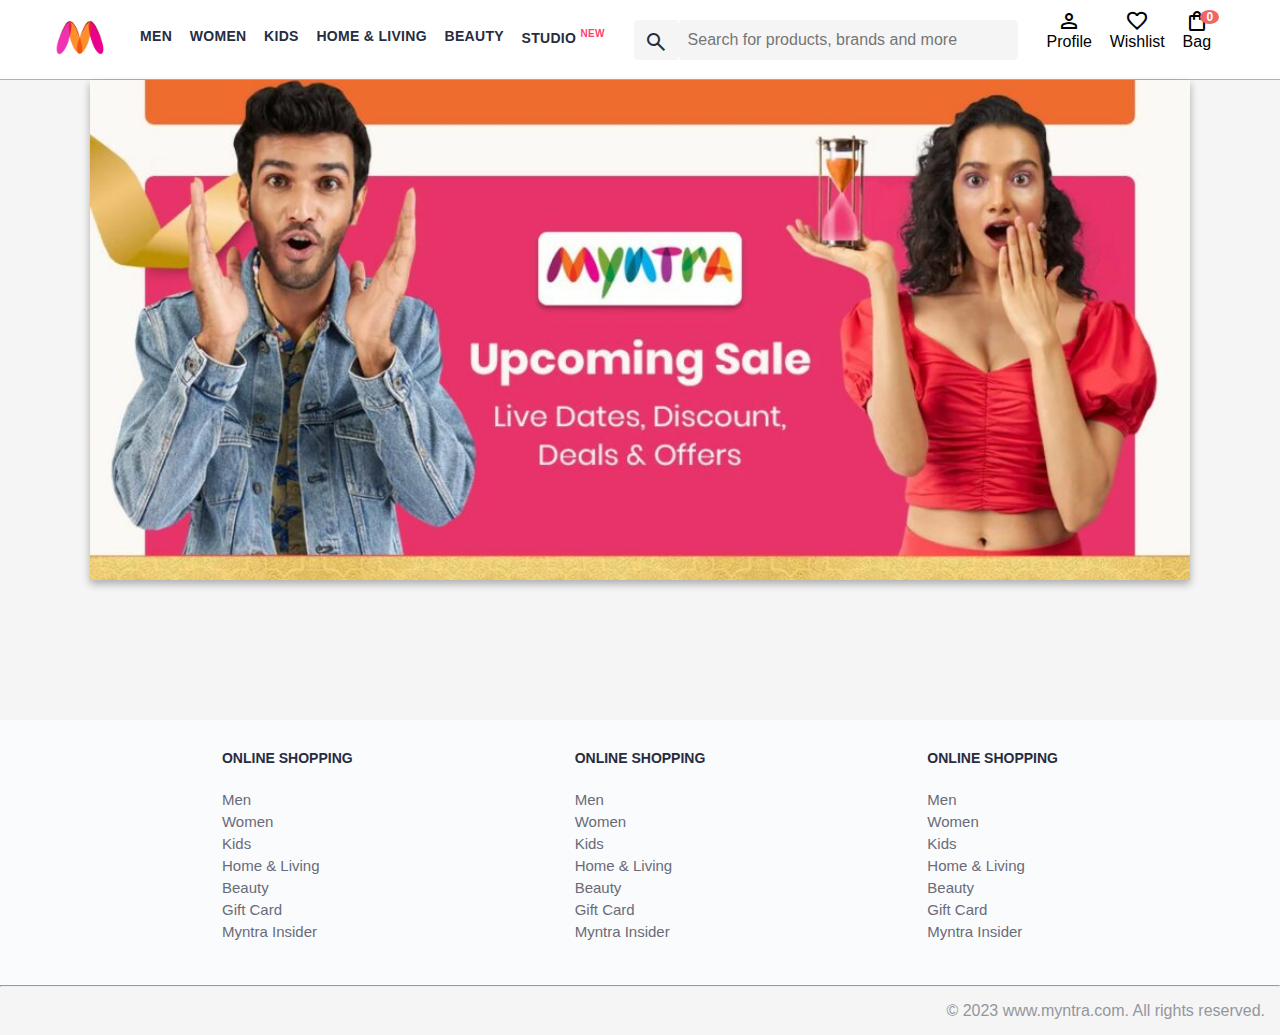
<file: index.html>
<!DOCTYPE html>
<html lang="en">
<head>
    <title>Myntra Clone</title>
    <link rel="stylesheet" href="index.css">
    <link rel="stylesheet" href="https://fonts.googleapis.com/css2?family=Material+Symbols+Outlined:opsz,wght,FILL,GRAD@20..48,100..700,0..1,-50..200" />
    <link
      rel="stylesheet"
      href="https://cdnjs.cloudflare.com/ajax/libs/font-awesome/6.0.0-beta2/css/all.min.css"
      integrity="sha512-YWzhKL2whUzgiheMoBFwW8CKV4qpHQAEuvilg9FAn5VJUDwKZZxkJNuGM4XkWuk94WCrrwslk8yWNGmY1EduTA=="
      crossorigin="anonymous"
      referrerpolicy="no-referrer"
    />
</head>
<body>
    <header>
        <div class="logo_container">
            <a href="#"><img class="myntra_home" src="images/myntra_logo.webp" alt="Myntra Home"></a>
        </div>
        <nav class="nav_bar">
            <a href="#">Men</a>
            <a href="#">Women</a>
            <a href="#">Kids</a>
            <a href="#">Home & Living</a>
            <a href="#">Beauty</a>
            <a href="#">Studio <sup>New</sup></a>
        </nav>
        <div class="search_bar">
            <span class="material-symbols-outlined search_icon">search</span>
            <input class="search_input" placeholder="Search for products, brands and more">
        </div>
        <div class="action_bar">
            <div class="action_container">
                <a href="registration.html" class="material-symbols-outlined action_icon">person</a>
                <a class="action_name">Profile</a>
            </div>

            <div class="action_container">
                <span class="material-symbols-outlined action_icon">favorite</span>
                <span class="action_name">Wishlist</span>
            </div>

            <a href="bag.html" class="action_container">
                <span class="material-symbols-outlined action_icon">shopping_bag</span>
                <span class="action_name">Bag</span>
                <p><span class="bag-items">0</span></p>
            </a>
        </div>
    </header>
    <main>
        <div class="slider-container">
            <div class="image-container">
              <img src="images/Myntra_banner-1024x555.jpg" alt="image" />
              <img src="images/slider2.jpg" alt="image" />
              <img src="images/slider.jpg" alt="image"/>
            </div>
            <i class="fas fa-angle-double-left btn prev"></i>
            <i class="fas fa-angle-double-right btn next"></i>
          </div>
        <div class="main">
            <div id="items-container"></div>
        </div>
    </main>
    <footer>
        <div class="footer_container">
            <div class="footer_column">
                <h3>ONLINE SHOPPING</h3>

                <a href="#">Men</a>
                <a href="#">Women</a>
                <a href="#">Kids</a>
                <a href="#">Home & Living</a>
                <a href="#">Beauty</a>
                <a href="#">Gift Card</a>
                <a href="#">Myntra Insider</a>
            </div>

            <div class="footer_column">
                <h3>ONLINE SHOPPING</h3>

                <a href="#">Men</a>
                <a href="#">Women</a>
                <a href="#">Kids</a>
                <a href="#">Home & Living</a>
                <a href="#">Beauty</a>
                <a href="#">Gift Card</a>
                <a href="#">Myntra Insider</a>
            </div>

            <div class="footer_column">
                <h3>ONLINE SHOPPING</h3>

                <a href="#">Men</a>
                <a href="#">Women</a>
                <a href="#">Kids</a>
                <a href="#">Home & Living</a>
                <a href="#">Beauty</a>
                <a href="#">Gift Card</a>
                <a href="#">Myntra Insider</a>
            </div>
        </div>
        <hr>

        <div class="copyright">
            © 2023 www.myntra.com. All rights reserved.
        </div>
    </footer>

    
    
    <script src="index.js"></script>
</body>
</html>
</file>
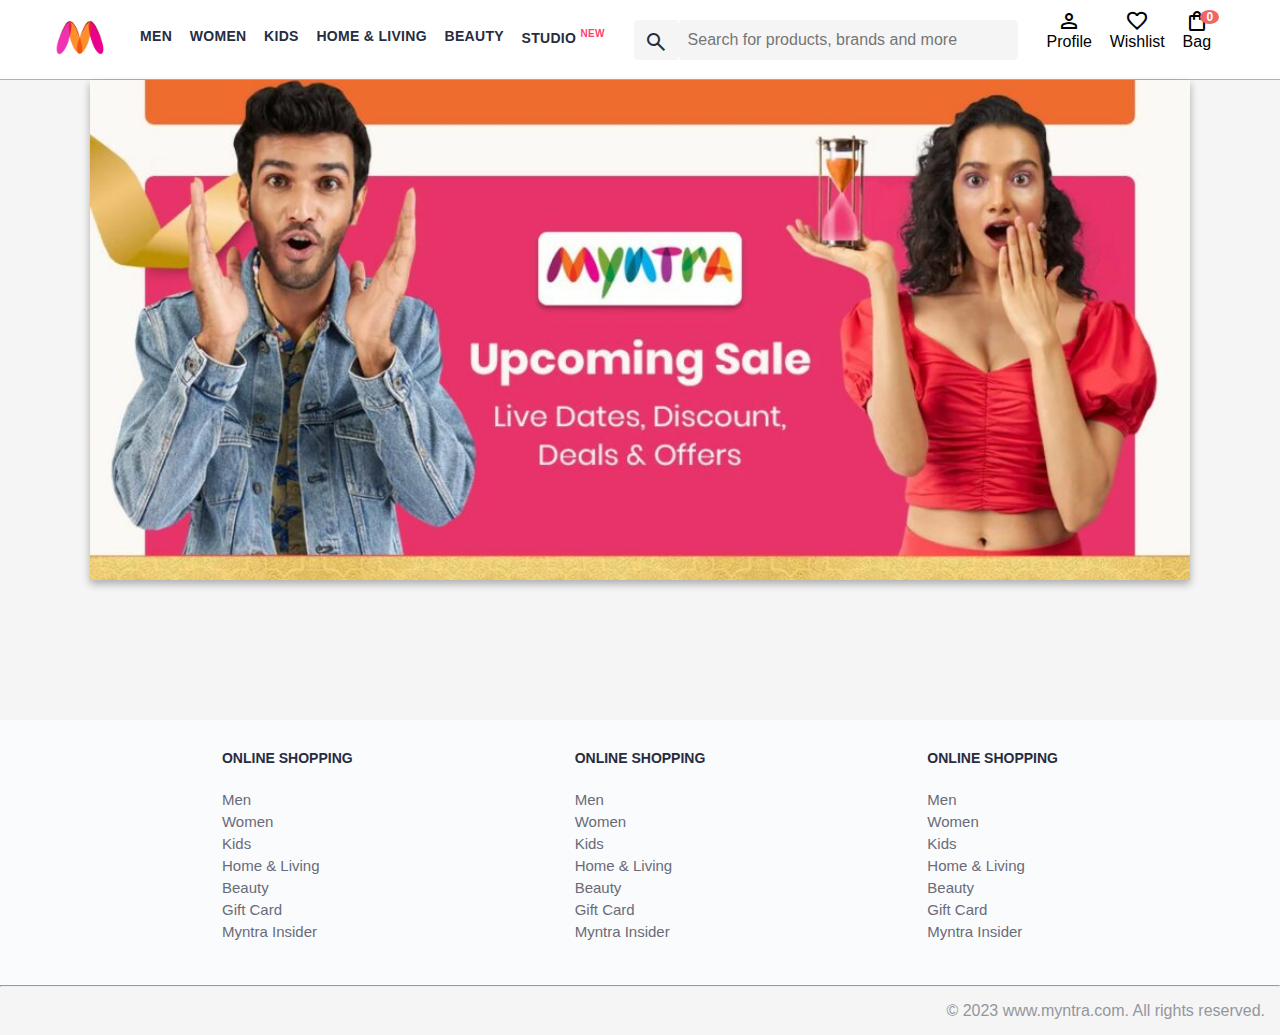
<file: Myntra Functional Clone/pages/index.html>
<!DOCTYPE html>
<html lang="en">
<head>
    <title>Myntra Clone</title>
    <link rel="stylesheet" href="../css/index.css">
    <link rel="stylesheet" href="https://fonts.googleapis.com/css2?family=Material+Symbols+Outlined:opsz,wght,FILL,GRAD@20..48,100..700,0..1,-50..200" />
    <link
      rel="stylesheet"
      href="https://cdnjs.cloudflare.com/ajax/libs/font-awesome/6.0.0-beta2/css/all.min.css"
      integrity="sha512-YWzhKL2whUzgiheMoBFwW8CKV4qpHQAEuvilg9FAn5VJUDwKZZxkJNuGM4XkWuk94WCrrwslk8yWNGmY1EduTA=="
      crossorigin="anonymous"
      referrerpolicy="no-referrer"
    />
</head>
<body>
    <header>
        <div class="logo_container">
            <a href="#"><img class="myntra_home" src="../images/myntra_logo.webp" alt="Myntra Home"></a>
        </div>
        <nav class="nav_bar">
            <a href="#">Men</a>
            <a href="#">Women</a>
            <a href="#">Kids</a>
            <a href="#">Home & Living</a>
            <a href="#">Beauty</a>
            <a href="#">Studio <sup>New</sup></a>
        </nav>
        <div class="search_bar">
            <span class="material-symbols-outlined search_icon">search</span>
            <input class="search_input" placeholder="Search for products, brands and more">
        </div>
        <div class="action_bar">
            <div class="action_container">
                <a href="registration.html" class="material-symbols-outlined action_icon">person</a>
                <a class="action_name">Profile</a>
            </div>

            <div class="action_container">
                <span class="material-symbols-outlined action_icon">favorite</span>
                <span class="action_name">Wishlist</span>
            </div>

            <a href="../pages/bag.html" class="action_container">
                <span class="material-symbols-outlined action_icon">shopping_bag</span>
                <span class="action_name">Bag</span>
                <p><span class="bag-items">0</span></p>
            </a>
        </div>
    </header>
    <main>
        <div class="slider-container">
            <div class="image-container">
              <img src="../images/Myntra_banner-1024x555.jpg" alt="image" />
              <img src="../images/slider2.jpg" alt="image" />
              <img src="../images/slider.jpg" alt="image"/>
            </div>
            <i class="fas fa-angle-double-left btn prev"></i>
            <i class="fas fa-angle-double-right btn next"></i>
          </div>
        <div class="main">
            <div id="items-container"></div>
        </div>
    </main>
    <footer>
        <div class="footer_container">
            <div class="footer_column">
                <h3>ONLINE SHOPPING</h3>

                <a href="#">Men</a>
                <a href="#">Women</a>
                <a href="#">Kids</a>
                <a href="#">Home & Living</a>
                <a href="#">Beauty</a>
                <a href="#">Gift Card</a>
                <a href="#">Myntra Insider</a>
            </div>

            <div class="footer_column">
                <h3>ONLINE SHOPPING</h3>

                <a href="#">Men</a>
                <a href="#">Women</a>
                <a href="#">Kids</a>
                <a href="#">Home & Living</a>
                <a href="#">Beauty</a>
                <a href="#">Gift Card</a>
                <a href="#">Myntra Insider</a>
            </div>

            <div class="footer_column">
                <h3>ONLINE SHOPPING</h3>

                <a href="#">Men</a>
                <a href="#">Women</a>
                <a href="#">Kids</a>
                <a href="#">Home & Living</a>
                <a href="#">Beauty</a>
                <a href="#">Gift Card</a>
                <a href="#">Myntra Insider</a>
            </div>
        </div>
        <hr>

        <div class="copyright">
            © 2023 www.myntra.com. All rights reserved.
        </div>
    </footer>

    
    
    <script src="../Scripts/index.js"></script>
</body>
</html>
</file>
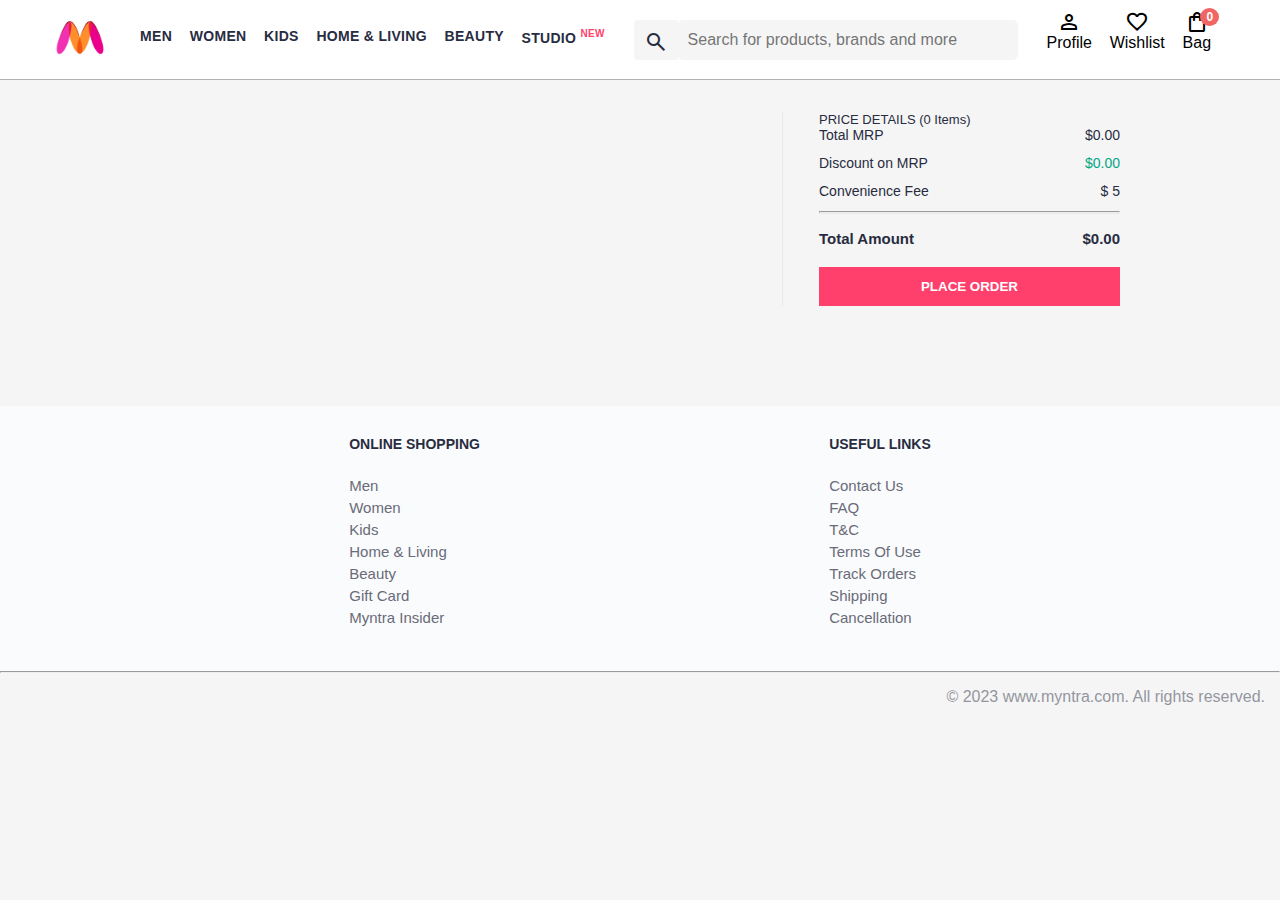
<file: bag.html>
<!DOCTYPE html>
<html lang="en">
<head>
  <meta charset="UTF-8" />
  <meta name="viewport" content="width=device-width, initial-scale=1.0"/>
  <title>Myntra Bag</title>
  <link rel="stylesheet" href="index.css" />
  <link rel="stylesheet" href="bag.css" />
  <link rel="stylesheet" href="https://fonts.googleapis.com/css2?family=Material+Symbols+Outlined" />
</head>
<body>
  <header>
    <div class="logo_container">
      <a href="#"><img class="myntra_home" src="images/myntra_logo.webp" alt="Myntra Home"></a>
    </div>
    <nav class="nav_bar">
      <a href="#">Men</a><a href="#">Women</a><a href="#">Kids</a>
      <a href="#">Home & Living</a><a href="#">Beauty</a><a href="#">Studio <sup>New</sup></a>
    </nav>
    <div class="search_bar">
      <span class="material-symbols-outlined search_icon">search</span>
      <input class="search_input" placeholder="Search for products, brands and more" />
    </div>
    <div class="action_bar">
      <div class="action_bar">
            <div class="action_container">
                <a href="registration.html" class="material-symbols-outlined action_icon">person</a>
                <a class="action_name">Profile</a>
            </div>
      <div class="action_container"><span class="material-symbols-outlined action_icon">favorite</span><span class="action_name">Wishlist</span></div>
      <div class="action_container">
        <span class="material-symbols-outlined action_icon">shopping_bag</span>
        <span class="action_name">Bag</span>
        <span class="bag-items">0</span>
      </div>
    </div>
  </header>

  <main>
    <div class="bag-page">
      <div class="bag-items-container" id="bag-items-container"></div>

      <div class="bag-summary">
        <div class="bag-details-container">
          <div class="price-header">PRICE DETAILS (<span id="item-count">0</span> Items)</div>
          <div class="price-item"><span class="price-item-tag">Total MRP</span><span class="price-item-value" id="total-mrp">$ 0</span></div>
          <div class="price-item"><span class="price-item-tag">Discount on MRP</span><span class="price-item-value priceDetail-base-discount" id="discount">-$ 0</span></div>
          <div class="price-item"><span class="price-item-tag">Convenience Fee</span><span class="price-item-value" id="convenience">$ 5</span></div>
          <hr>
          <div class="price-footer"><span class="price-item-tag">Total Amount</span><span class="price-item-value" id="total-amount">Rs 0</span></div>
        </div>
        <button class="btn-place-order"><div class="css-xjhrni">PLACE ORDER</div></button>
      </div>
    </div>
  </main>

  <footer>
    <div class="footer_container">
      <div class="footer_column"><h3>ONLINE SHOPPING</h3><a href="#">Men</a><a href="#">Women</a><a href="#">Kids</a><a href="#">Home & Living</a><a href="#">Beauty</a><a href="#">Gift Card</a><a href="#">Myntra Insider</a></div>
      <div class="footer_column"><h3>USEFUL LINKS</h3><a href="#">Contact Us</a><a href="#">FAQ</a><a href="#">T&C</a><a href="#">Terms Of Use</a><a href="#">Track Orders</a><a href="#">Shipping</a><a href="#">Cancellation</a></div>
    </div>
    <hr>
    <div class="copyright">© 2023 www.myntra.com. All rights reserved.</div>
  </footer>

  <script src="bag.js"></script>
</body>
</html>
</file>
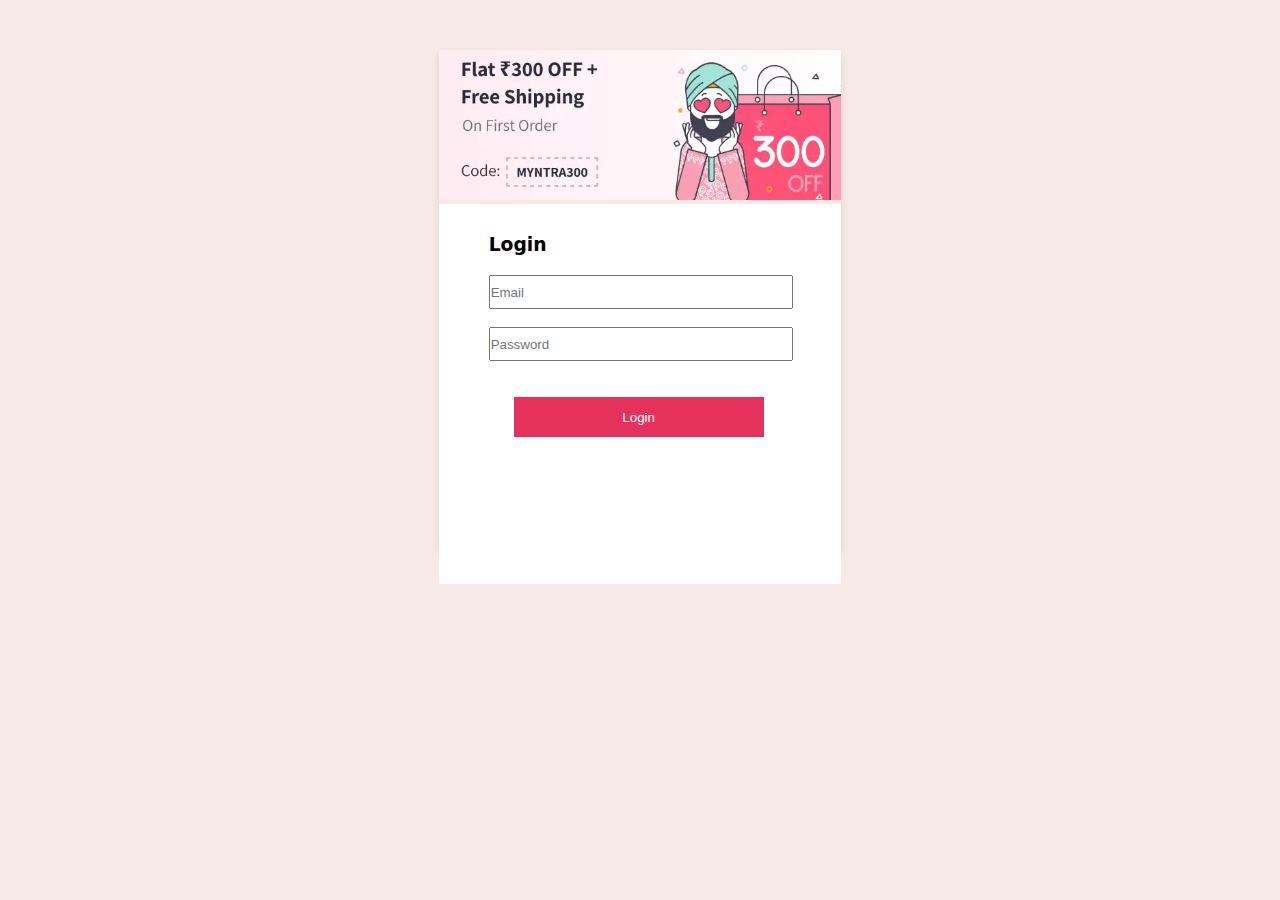
<file: login.html>
<!DOCTYPE html>
<html>
  <head>
    <title>Login To Myntra</title>
    <link rel="stylesheet" href="registration.css">
  </head>
  <body>
    <div class="main">
        <div class="form">
    <form action="index.html" name="RegForm" onsubmit="return validateForm()">
        <img src="login.png" alt="">
        <div class="input">
        <h3>Login</h3>
      <input type="email" class="email" name="Email" placeholder="Email" /><br /><br>
      <input type="password" class="password" name="Password" placeholder="Password" /><br /><br><br>
      <input type="submit" class="submit" value="Login"></input>
    </form>
    </div>
    </div>
    </div>

    <script>
     function validateForm() {
  console.log("validateForm called");


  let users = JSON.parse(localStorage.getItem("userList")) || [];

  var email = document.forms["RegForm"]["Email"].value.trim();
  var password = document.forms["RegForm"]["Password"].value.trim();

  if (email === "") {
    alert("Please enter your email");
    return false;
  }
  if (password === "") {
    alert("Please enter your password");
    return false;
  }

  const userFound = users.some(
    (person) =>
      person.email.toLowerCase() === email.toLowerCase() &&
      person.password === password
  );

  if (userFound) {
    alert("Logged In Successfully");
    return true;
  } else {
    alert("Invalid Email or Password");
    return false;
  }
}

    </script>
  </body>
</html>
</file>
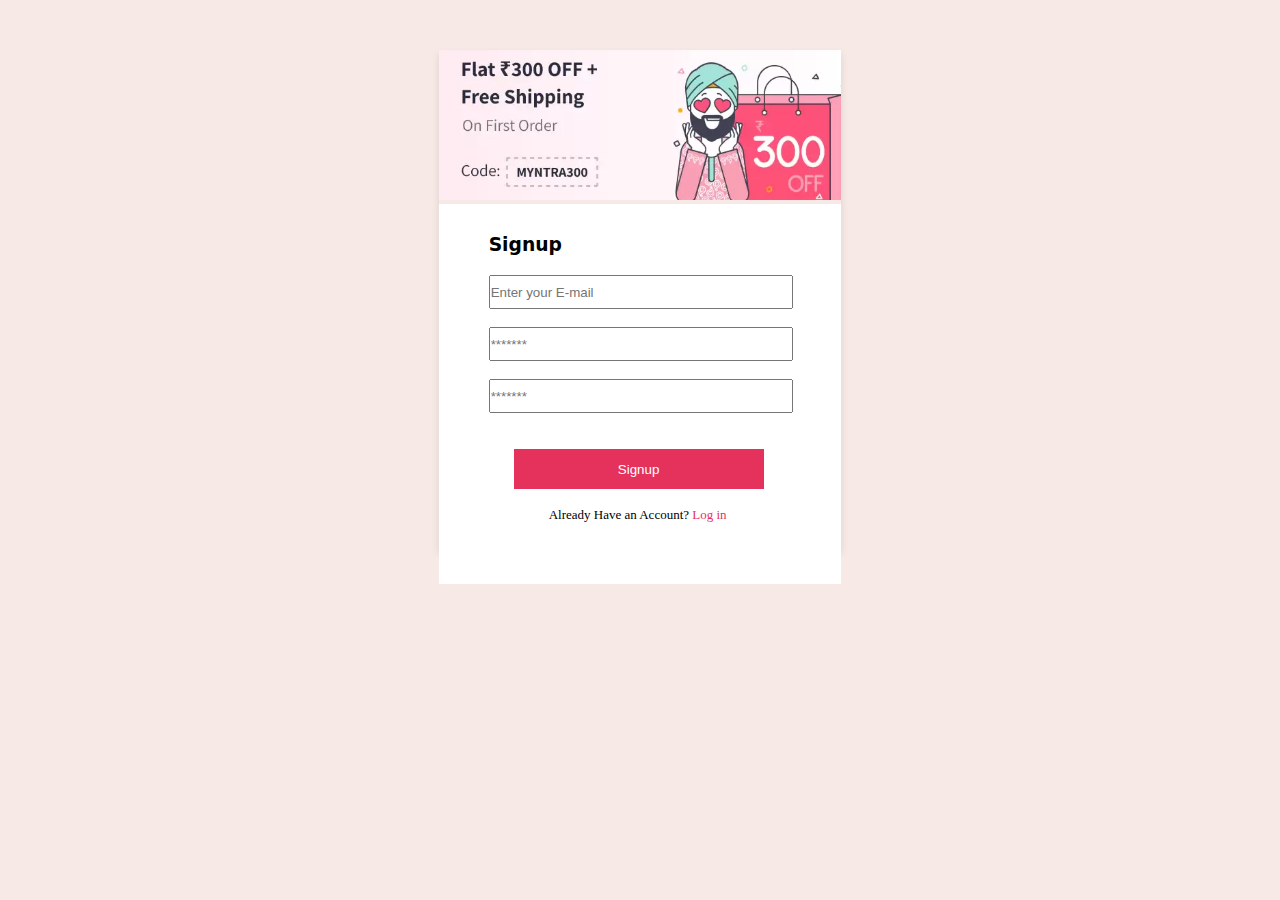
<file: registration.html>
<!DOCTYPE html>
<html lang="en">
<head>
    <meta charset="UTF-8">
    <meta name="viewport" content="width=device-width, initial-scale=1.0">
    <title>Document</title>
    <link rel="stylesheet" href="registration.css">
</head>
<body>
    <div class="main">
        <div class="form">
        <form action="index.html" name="RegForm" onsubmit="return validateform()">
        <img src="login.png" alt="">
        <div class="input">
            <h3>Signup</h3>
        <input type="email" class="email" name="Email" placeholder="Enter your E-mail">
        <br><br>
        <input type="password" class="password" name="Password" placeholder="*******">
        <br><br>
        <input type="password" class="confirm" name="Confirm" placeholder="*******">
        <br><br><br>
        <input type="submit" class="submit" name="submit" value="Signup">
        <br><br>
        <p class="para">Already Have an Account?<a href="login.html"> Log in</a></p>
        </form>
        </div>
        </div>
    </div>

    <script src="registration.js"></script>
</body>
</html>
</file>
<file: index.css>
* {
    margin: 0;
    padding: 0;
    font-family: Assistant,-apple-system,BlinkMacSystemFont,Segoe UI,Roboto,Helvetica,Arial,sans-serif;
    box-sizing: border-box;
}
header {
    display: flex;
    background-color: #ffffff;
    height: 80px;
    justify-content: space-between;
    align-items: center;
    border-bottom: 1px solid #b6b1b1;
}
.myntra_home {
    height: 45px;
}
.logo_container {
    margin-left: 4%;
}
.action_bar {
    margin-right: 4%;
}
.nav_bar {
    display: flex;
    min-width: 500px;
    justify-content: space-evenly;
}
.nav_bar a {
    font-size: 14px;
    letter-spacing: .3px;
    color: #282c3f;
    font-weight: 700;
    text-transform: uppercase;
    text-decoration: none;
    padding: 28px 0;
    border-bottom: 5px solid #ffffff;
}
.nav_bar a:hover {
    border-bottom: 4px solid #f54e77;
}

.nav_bar a sup {
    color: #ff3f6c;
    font-size: 10px;
}

.search_bar {
    height: 40px;
    min-width: 200px;
    width: 30%;
    display: flex;
    align-items: center;
}
.search_icon {
    box-sizing: content-box;
    height: 20px;
    padding: 10px;

    background-color: #f5f5f6;
    color: #282c3f;
    font-weight: 300;
    border-radius: 4px 0 0 4px;
}
.search_input {
    color: #696e79;
    background-color: #f5f5f6;
    flex-grow: 1;
    height: 40px;
    border: 0;
    border-radius: 0 4px 4px 0;
}

.action_bar {
    display: flex;
    min-width: 200px;
    justify-content: space-evenly;
}

.action_container {
    display: flex;
    flex-direction: column;
    align-items: center;
}


.banner_container {
    margin: 40px 0;
}
.banner_image {
    width: 100%;
}

.category_heading {
    text-transform: uppercase;
    color: #3e4152;
    letter-spacing: .15em;
    font-size: 1.8em;
    margin: 50px 0 10px 30px;
    max-height: 5em;
    font-weight: 700;
}

.category-items {
    width: 80%;
    margin: 50px 10%;
    display: flex;
    flex-wrap: wrap;
    justify-content: space-evenly;
}

footer{
    margin-top: 100px;
}

.footer_container {
    margin-top: 20px;
    padding: 30px 0px 40px 0px;
    background: #FAFBFC;
    display: flex;
    justify-content: space-evenly;
}

.footer_column {
    display: flex;
    flex-direction: column;
}

.footer_column h3 {
    color: #282c3f;
    font-size: 14px;
    margin-bottom: 25px;
}

.footer_column a {
    color: #696b79;
    font-size: 15px;
    text-decoration: none;
    padding-bottom: 5px;
}

.copyright {
    color: #94969f;
    text-align: end;
    padding: 15px;
}


body {
    font-family: 'Poppins', sans-serif;
    background-color: #f5f5f5;
    margin: 0;
    padding: 0;
}


#items-container {
    display: grid;
    grid-template-columns: 1fr 1fr 1fr 1fr;
    gap: 20px;
    padding: 20px;
    max-width: 1200px;
    margin: auto;
}


.product-card {
    background: white;
    border-radius: 10px;
    overflow: hidden;
    padding: 15px;
    box-shadow: 0 4px 8px rgba(0, 0, 0, 0.1);
    transition: transform 0.3s ease-in-out;
    text-align: center;
}

.product-card:hover {
    transform: scale(1.05);
}


.product-card img {
    width: 100%;
    height: 200px;
    object-fit: contain;
    border-bottom: 1px solid #ddd;
}


.head {
    font-size: 16px;
    max-height: 20px;
    font-weight: 600;
    overflow: hidden;
    margin: 10px 0;
    color: #333;
}


.price {
    font-size: 18px;
    font-weight: bold;
    color: #ff3f6c;
}


.buy {
    background-color: #ff3f6c;
    color: white;
    border: none;
    padding: 10px 15px;
    font-size: 14px;
    font-weight: 600;
    cursor: pointer;
    border-radius: 5px;
    margin-top: 10px;
    transition: background 0.3s;
}

.buy:hover {
    background-color: #e5325d;
}


.search-bar {
    text-align: center;
    margin: 20px;
}

a{
    text-decoration: none;
    color: #000;
}

i{
    display: none;
}


.search_input {
    width: 50%;
    padding: 10px;
    font-size: 16px;
    border-radius: 5px;
    outline: none;
}

.search_input:focus {
    border-color: #e5325d;
    box-shadow: 0 0 5px rgba(255, 63, 108, 0.5);
}



.price{
    font-size: 14px;
    line-height: 15px;
    color: #282c3f;
    white-space: nowrap;
}


.btn-add-bag{
    margin: 20px 25px;
    width: 60%;
    height: 30px;
    color: white;
    border: none;
    background-color: #ff3e6c;
    border-radius: 2px;
    cursor: pointer;
}

.bag-items {
    background-color: #f16565;
    white-space: nowrap;
    text-align: center;
    line-height: 18px;
    padding: 0 6px;
    height: 18px;
    position: relative;
    border-radius: 50%;
    font-size: 12px;
    color: #fff;
    left: 13px;
    top: -44px;
    font-weight: 700;
    cursor: pointer;
}

a.action_container{
    text-decoration: none;
    color: black;
    cursor: pointer;
}

.cart-container {
    max-width: 400px;
    background: white;
    padding: 15px;
    border-radius: 10px;
    box-shadow: 0 4px 8px rgba(0, 0, 0, 0.1);
    position: fixed;
    right: 20px;
    top: 80px;
    z-index: 100;
}

.cart-item {
    display: flex;
    align-items: center;
    margin-bottom: 10px;
}

.cart-item img {
    width: 50px;
    height: 50px;
    margin-right: 10px;
}

.cart-info p {
    margin: 5px 0;
    font-size: 14px;
}

.remove {
    background: red;
    color: white;
    border: none;
    padding: 5px 10px;
    cursor: pointer;
    border-radius: 5px;
    font-size: 12px;
}


.clear-cart {
    background: black;
    color: white;
    border: none;
    padding: 10px;
    cursor: pointer;
    width: 100%;
    border-radius: 5px;
    margin-top: 10px;
}

.slider-container{
    display: flex;
    position: relative;
    height: 500px;
    width: 1100px;
    margin: 0 90px 0 90px;
    overflow: hidden;
    box-shadow: 0 4px 8px rgba(0, 0, 0, 0.3);
}

.image-container img{
    width: 1100px;
    object-fit: cover;
    display: flex;
    justify-content: center;
    align-items: center; 
}

.image-container{
    display: flex;
    transition : transform 0.4s ease-in-out;
    
}

.btn{
    position: absolute;
    top : 50%;
    transform: translateY(-50%);
    color: #fff;
    background-color: #000;
    font-size: 20px;
    opacity: 0.5;
    cursor: pointer;
}

.prev {
    left: 10px;
}

.next {
    right: 10px;
}

button:hover {
    background-color: rgba(0, 0, 0, 0.8);
}
</file>
<file: Myntra Functional Clone/css/index.css>
* {
    margin: 0;
    padding: 0;
    font-family: Assistant,-apple-system,BlinkMacSystemFont,Segoe UI,Roboto,Helvetica,Arial,sans-serif;
    box-sizing: border-box;
}
header {
    display: flex;
    background-color: #ffffff;
    height: 80px;
    justify-content: space-between;
    align-items: center;
    border-bottom: 1px solid #b6b1b1;
}
.myntra_home {
    height: 45px;
}
.logo_container {
    margin-left: 4%;
}
.action_bar {
    margin-right: 4%;
}
.nav_bar {
    display: flex;
    min-width: 500px;
    justify-content: space-evenly;
}
.nav_bar a {
    font-size: 14px;
    letter-spacing: .3px;
    color: #282c3f;
    font-weight: 700;
    text-transform: uppercase;
    text-decoration: none;
    padding: 28px 0;
    border-bottom: 5px solid #ffffff;
}
.nav_bar a:hover {
    border-bottom: 4px solid #f54e77;
}

.nav_bar a sup {
    color: #ff3f6c;
    font-size: 10px;
}

.search_bar {
    height: 40px;
    min-width: 200px;
    width: 30%;
    display: flex;
    align-items: center;
}
.search_icon {
    box-sizing: content-box;
    height: 20px;
    padding: 10px;

    background-color: #f5f5f6;
    color: #282c3f;
    font-weight: 300;
    border-radius: 4px 0 0 4px;
}
.search_input {
    color: #696e79;
    background-color: #f5f5f6;
    flex-grow: 1;
    height: 40px;
    border: 0;
    border-radius: 0 4px 4px 0;
}

.action_bar {
    display: flex;
    min-width: 200px;
    justify-content: space-evenly;
}

.action_container {
    display: flex;
    flex-direction: column;
    align-items: center;
}


.banner_container {
    margin: 40px 0;
}
.banner_image {
    width: 100%;
}

.category_heading {
    text-transform: uppercase;
    color: #3e4152;
    letter-spacing: .15em;
    font-size: 1.8em;
    margin: 50px 0 10px 30px;
    max-height: 5em;
    font-weight: 700;
}

.category-items {
    width: 80%;
    margin: 50px 10%;
    display: flex;
    flex-wrap: wrap;
    justify-content: space-evenly;
}

footer{
    margin-top: 100px;
}

.footer_container {
    margin-top: 20px;
    padding: 30px 0px 40px 0px;
    background: #FAFBFC;
    display: flex;
    justify-content: space-evenly;
}

.footer_column {
    display: flex;
    flex-direction: column;
}

.footer_column h3 {
    color: #282c3f;
    font-size: 14px;
    margin-bottom: 25px;
}

.footer_column a {
    color: #696b79;
    font-size: 15px;
    text-decoration: none;
    padding-bottom: 5px;
}

.copyright {
    color: #94969f;
    text-align: end;
    padding: 15px;
}


body {
    font-family: 'Poppins', sans-serif;
    background-color: #f5f5f5;
    margin: 0;
    padding: 0;
}


#items-container {
    display: grid;
    grid-template-columns: 1fr 1fr 1fr 1fr;
    gap: 20px;
    padding: 20px;
    max-width: 1200px;
    margin: auto;
}


.product-card {
    background: white;
    border-radius: 10px;
    overflow: hidden;
    padding: 15px;
    box-shadow: 0 4px 8px rgba(0, 0, 0, 0.1);
    transition: transform 0.3s ease-in-out;
    text-align: center;
}

.product-card:hover {
    transform: scale(1.05);
}


.product-card img {
    width: 100%;
    height: 200px;
    object-fit: contain;
    border-bottom: 1px solid #ddd;
}


.head {
    font-size: 16px;
    max-height: 20px;
    font-weight: 600;
    overflow: hidden;
    margin: 10px 0;
    color: #333;
}


.price {
    font-size: 18px;
    font-weight: bold;
    color: #ff3f6c;
}


.buy {
    background-color: #ff3f6c;
    color: white;
    border: none;
    padding: 10px 15px;
    font-size: 14px;
    font-weight: 600;
    cursor: pointer;
    border-radius: 5px;
    margin-top: 10px;
    transition: background 0.3s;
}

.buy:hover {
    background-color: #e5325d;
}


.search-bar {
    text-align: center;
    margin: 20px;
}

a{
    text-decoration: none;
    color: #000;
}

i{
    display: none;
}


.search_input {
    width: 50%;
    padding: 10px;
    font-size: 16px;
    border-radius: 5px;
    outline: none;
}

.search_input:focus {
    border-color: #e5325d;
    box-shadow: 0 0 5px rgba(255, 63, 108, 0.5);
}



.price{
    font-size: 14px;
    line-height: 15px;
    color: #282c3f;
    white-space: nowrap;
}


.btn-add-bag{
    margin: 20px 25px;
    width: 60%;
    height: 30px;
    color: white;
    border: none;
    background-color: #ff3e6c;
    border-radius: 2px;
    cursor: pointer;
}

.bag-items {
    background-color: #f16565;
    white-space: nowrap;
    text-align: center;
    line-height: 18px;
    padding: 0 6px;
    height: 18px;
    position: relative;
    border-radius: 50%;
    font-size: 12px;
    color: #fff;
    left: 13px;
    top: -44px;
    font-weight: 700;
    cursor: pointer;
}

a.action_container{
    text-decoration: none;
    color: black;
    cursor: pointer;
}

.cart-container {
    max-width: 400px;
    background: white;
    padding: 15px;
    border-radius: 10px;
    box-shadow: 0 4px 8px rgba(0, 0, 0, 0.1);
    position: fixed;
    right: 20px;
    top: 80px;
    z-index: 100;
}

.cart-item {
    display: flex;
    align-items: center;
    margin-bottom: 10px;
}

.cart-item img {
    width: 50px;
    height: 50px;
    margin-right: 10px;
}

.cart-info p {
    margin: 5px 0;
    font-size: 14px;
}

.remove {
    background: red;
    color: white;
    border: none;
    padding: 5px 10px;
    cursor: pointer;
    border-radius: 5px;
    font-size: 12px;
}


.clear-cart {
    background: black;
    color: white;
    border: none;
    padding: 10px;
    cursor: pointer;
    width: 100%;
    border-radius: 5px;
    margin-top: 10px;
}

.slider-container{
    display: flex;
    position: relative;
    height: 500px;
    width: 1100px;
    margin: 0 90px 0 90px;
    overflow: hidden;
    box-shadow: 0 4px 8px rgba(0, 0, 0, 0.3);
}

.image-container img{
    width: 1100px;
    object-fit: cover;
    display: flex;
    justify-content: center;
    align-items: center; 
}

.image-container{
    display: flex;
    transition : transform 0.4s ease-in-out;
    
}

.btn{
    position: absolute;
    top : 50%;
    transform: translateY(-50%);
    color: #fff;
    background-color: #000;
    font-size: 20px;
    opacity: 0.5;
    cursor: pointer;
}

.prev {
    left: 10px;
}

.next {
    right: 10px;
}

button:hover {
    background-color: rgba(0, 0, 0, 0.8);
}
</file>
<file: bag.css>
.bag-page {
  width: 75%;
  margin: 32px auto;
  display: flex;
  gap: 20px;
}

.bag-items-container {
  flex: 2;
  padding-right: 20px;
  border-right: 1px solid #eaeaec;
  color: #282c3f;
  font-size: 13px;
}

.bag-summary {
  flex: 1;
  padding-left: 16px;
  color: #282c3f;
  font-size: 13px;
}

.bag-item-container {
  margin-bottom: 8px;
  background: #fff;
  border: 1px solid #eaeaec;
  border-radius: 4px;
  display: flex;
  padding: 12px;
  gap: 16px;
  position: relative;
}

.bag-item-img {
  width: 120px;
  height: 160px;
  object-fit: cover;
  background-color: #ffe8c6;
}

.item-right-part {
  flex-grow: 1;
}

.remove-from-cart {
  position: absolute;
  top: 10px;
  right: 18px;
  font-size: 20px;
  cursor: pointer;
  color: #ff3f6c;
}

.price-item {
  margin-bottom: 12px;
  line-height: 16px;
  font-size: 14px;
}

.price-item-value {
  float: right;
}

.price-footer {
  font-weight: 700;
  font-size: 15px;
  padding-top: 16px;
  border-top: 1px solid #eaeaec;
}

.priceDetail-base-discount {
  color: #03a685;
}

.btn-place-order {
  width: 100%;
  margin-top: 20px;
  padding: 12px;
  font-weight: bold;
  background-color: #ff3f6c;
  color: #fff;
  border: none;
  cursor: pointer;
}

.btn-place-order:hover {
  background-color: #e91e63;
}
</file>
<file: registration.css>
*{
    padding: 0;
    margin: 0;
}

body{
    background-color: rgb(247, 233, 229);
    display: flex;
    justify-content: center;
    align-items: center;
}

.main{
    height: 600px;
    width: 800px;
    display: flex;
    justify-content: center;
    align-items: center;
}

.form{
    display: flex;
    justify-content: center;
    height: 500px;
    margin: 0;
    box-shadow: 0 4px 8px rgba(0, 0, 0, 0.1);
}

h3{
    font-family: system-ui, -apple-system, BlinkMacSystemFont, 'Segoe UI', Roboto, Oxygen, Ubuntu, Cantarell, 'Open Sans', 'Helvetica Neue', sans-serif;
    margin-bottom: 20px;
}

img{
    height: 30%;
}
.input{
    background-color: #fff;
    height: 70%;
    padding-top: 30px;
    padding-left: 50px;
    justify-content: flex;
    align-items: center;
    justify-content: center;
}

input.email{
    width: 300px;
    height: 30px;
}

input.password{
    width: 300px;
    height: 30px;
}

input.confirm{
    width: 300px;
    height: 30px;
}

input.submit{
    background-color: #e5325d;
    border: none;
    color: #fff;
    width: 250px;
    height: 40px;
    margin-left: 25px;
    cursor: pointer;
}

p{
    font-size: small;
    margin-left: 60px;
}

a{
    text-decoration: none;
    color: #e5325d;
}
</file>
